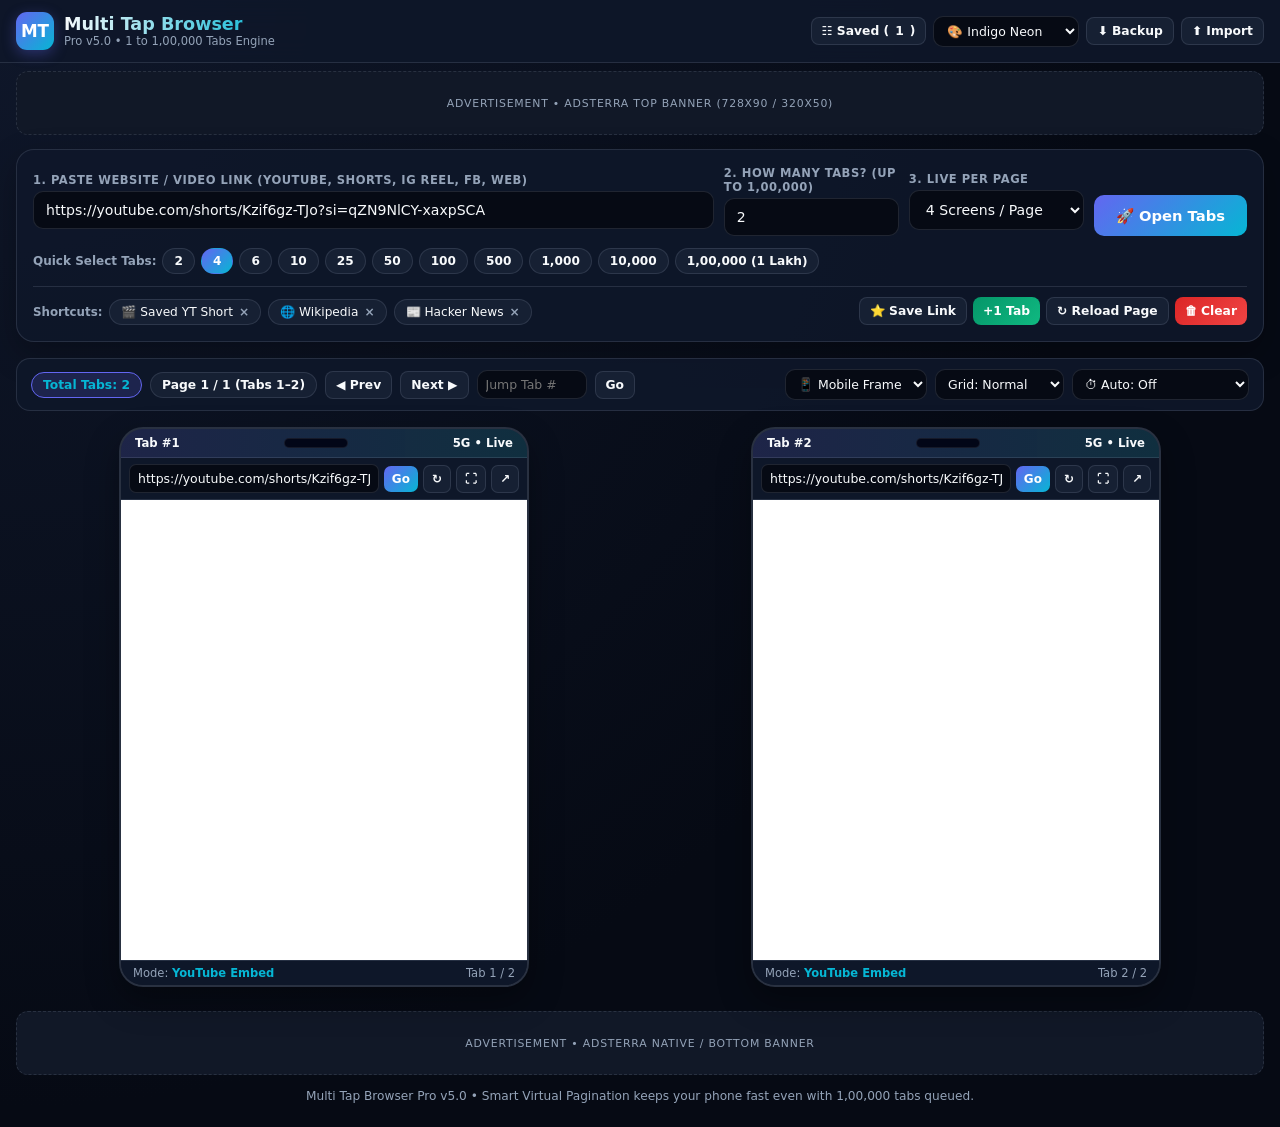
<file: index.html>
<!DOCTYPE html>
<html lang="en">
<head>
  <meta charset="UTF-8" />
  <meta name="viewport" content="width=device-width, initial-scale=1.0" />
  <title>Multi Tap Browser v5.0 — Unlimited Tab Workspace</title>
  <style>
    :root {
      --bg-1: #060a14;
      --bg-2: #0f172a;
      --panel: rgba(15, 23, 42, 0.92);
      --card: #111827;
      --card-2: #162033;
      --border: rgba(148, 163, 184, 0.18);
      --text: #f8fafc;
      --muted: #94a3b8;
      --accent: #6366f1;
      --accent-2: #06b6d4;
      --accent-glow: rgba(99, 102, 241, 0.35);
      --success: #10b981;
      --danger: #ef4444;
      --warning: #f59e0b;
    }

    body.theme-emerald {
      --bg-1: #04130f;
      --bg-2: #09241c;
      --panel: rgba(9, 36, 28, 0.92);
      --card: #0c2c23;
      --card-2: #113a2e;
      --accent: #10b981;
      --accent-2: #2dd4bf;
      --accent-glow: rgba(16, 185, 129, 0.35);
    }

    body.theme-sunset {
      --bg-1: #160913;
      --bg-2: #261020;
      --panel: rgba(38, 16, 32, 0.92);
      --card: #281123;
      --card-2: #361730;
      --accent: #ec4899;
      --accent-2: #f97316;
      --accent-glow: rgba(236, 72, 153, 0.35);
    }

    body.theme-light {
      --bg-1: #eef2ff;
      --bg-2: #f8fafc;
      --panel: rgba(255, 255, 255, 0.96);
      --card: #ffffff;
      --card-2: #f1f5f9;
      --border: rgba(15, 23, 42, 0.12);
      --text: #0f172a;
      --muted: #475569;
      --accent: #4f46e5;
      --accent-2: #0ea5e9;
      --accent-glow: rgba(79, 70, 229, 0.2);
    }

    * {
      box-sizing: border-box;
      margin: 0;
      padding: 0;
      font-family: 'Segoe UI', system-ui, -apple-system, Roboto, sans-serif;
    }

    body {
      background: radial-gradient(circle at top left, var(--bg-2), var(--bg-1) 65%);
      color: var(--text);
      min-height: 100vh;
      display: flex;
      flex-direction: column;
      transition: background 0.3s ease, color 0.3s ease;
    }

    /* Top Brand Bar */
    .navbar {
      background: var(--panel);
      backdrop-filter: blur(14px);
      -webkit-backdrop-filter: blur(14px);
      border-bottom: 1px solid var(--border);
      padding: 12px 16px;
      display: flex;
      flex-wrap: wrap;
      align-items: center;
      justify-content: space-between;
      gap: 10px;
      position: sticky;
      top: 0;
      z-index: 120;
    }

    .brand-wrap {
      display: flex;
      align-items: center;
      gap: 10px;
    }

    .logo-badge {
      width: 38px;
      height: 38px;
      border-radius: 11px;
      background: linear-gradient(135deg, var(--accent), var(--accent-2));
      display: grid;
      place-items: center;
      font-size: 1.05rem;
      color: #fff;
      font-weight: 900;
      box-shadow: 0 4px 14px var(--accent-glow);
    }

    .brand-title {
      font-size: 1.1rem;
      font-weight: 800;
      background: linear-gradient(90deg, var(--text), var(--accent-2));
      -webkit-background-clip: text;
      -webkit-text-fill-color: transparent;
    }

    .brand-sub {
      font-size: 0.72rem;
      color: var(--muted);
      display: block;
    }

    .nav-actions {
      display: flex;
      flex-wrap: wrap;
      gap: 7px;
      align-items: center;
    }

    /* Hero Launcher Card (Link + Tab Count) */
    .launcher-wrap {
      padding: 14px 16px 6px;
      max-width: 1440px;
      width: 100%;
      margin: 0 auto;
    }

    .launcher-card {
      background: var(--panel);
      border: 1px solid var(--border);
      border-radius: 18px;
      padding: 16px;
      box-shadow: 0 12px 32px rgba(0, 0, 0, 0.25);
      display: flex;
      flex-direction: column;
      gap: 12px;
    }

    .launcher-row {
      display: flex;
      flex-wrap: wrap;
      gap: 10px;
      align-items: center;
    }

    .input-group {
      display: flex;
      flex-direction: column;
      gap: 4px;
      flex: 1;
      min-width: 220px;
    }

    .input-group.compact {
      flex: 0 1 175px;
      min-width: 140px;
    }

    .input-group label {
      font-size: 0.72rem;
      font-weight: 700;
      color: var(--muted);
      text-transform: uppercase;
      letter-spacing: 0.5px;
    }

    input[type="text"], input[type="number"], select {
      background: var(--bg-1);
      color: var(--text);
      border: 1px solid var(--border);
      padding: 10px 12px;
      border-radius: 10px;
      outline: none;
      font-size: 0.88rem;
      width: 100%;
      transition: border-color 0.2s, box-shadow 0.2s;
    }

    input:focus, select:focus {
      border-color: var(--accent);
      box-shadow: 0 0 0 3px var(--accent-glow);
    }

    button {
      background: linear-gradient(135deg, var(--accent), var(--accent-2));
      color: #fff;
      border: none;
      padding: 10px 15px;
      border-radius: 10px;
      font-weight: 700;
      font-size: 0.84rem;
      cursor: pointer;
      transition: transform 0.15s ease, box-shadow 0.2s ease, opacity 0.2s;
      display: inline-flex;
      align-items: center;
      justify-content: center;
      gap: 6px;
      white-space: nowrap;
    }

    button:hover {
      transform: translateY(-1px);
      box-shadow: 0 6px 16px var(--accent-glow);
    }

    button:active { transform: translateY(0); }

    button.sec {
      background: var(--card-2);
      color: var(--text);
      border: 1px solid var(--border);
      box-shadow: none;
    }

    button.sec:hover {
      border-color: var(--accent);
      box-shadow: none;
    }

    button.success { background: linear-gradient(135deg, #059669, #10b981); }
    button.danger { background: linear-gradient(135deg, #dc2626, #ef4444); }
    button.sm { padding: 6px 10px; font-size: 0.77rem; border-radius: 8px; }

    .launch-btn {
      padding: 11px 22px;
      font-size: 0.92rem;
      align-self: flex-end;
      height: 41px;
    }

    /* Quick Count Chips */
    .quick-counts {
      display: flex;
      flex-wrap: wrap;
      gap: 6px;
      align-items: center;
    }

    .q-chip {
      background: var(--card-2);
      color: var(--text);
      border: 1px solid var(--border);
      padding: 5px 11px;
      border-radius: 999px;
      font-size: 0.76rem;
      font-weight: 600;
      cursor: pointer;
      transition: 0.18s;
    }

    .q-chip:hover, .q-chip.active {
      background: linear-gradient(135deg, var(--accent), var(--accent-2));
      border-color: transparent;
      color: #fff;
    }

    /* Adsterra Clean Banner Slot */
    .ad-slot-wrap {
      max-width: 1440px;
      width: 100%;
      margin: 8px auto 0;
      padding: 0 16px;
    }

    .ad-slot {
      background: var(--card);
      border: 1px dashed var(--border);
      border-radius: 12px;
      min-height: 64px;
      display: flex;
      align-items: center;
      justify-content: center;
      flex-direction: column;
      gap: 3px;
      padding: 8px;
      text-align: center;
      overflow: hidden;
    }

    .ad-label {
      font-size: 0.68rem;
      text-transform: uppercase;
      letter-spacing: 0.8px;
      color: var(--muted);
    }

    /* Batch / Pagination Bar */
    .pager-bar {
      max-width: 1440px;
      width: 100%;
      margin: 10px auto 0;
      padding: 0 16px;
    }

    .pager-inner {
      background: var(--panel);
      border: 1px solid var(--border);
      border-radius: 14px;
      padding: 10px 14px;
      display: flex;
      flex-wrap: wrap;
      gap: 10px;
      align-items: center;
      justify-content: space-between;
    }

    .pager-group {
      display: flex;
      flex-wrap: wrap;
      gap: 8px;
      align-items: center;
    }

    .pill {
      background: var(--card-2);
      border: 1px solid var(--border);
      padding: 5px 11px;
      border-radius: 999px;
      color: var(--text);
      font-weight: 700;
      font-size: 0.77rem;
    }

    .pill.accent {
      background: rgba(99, 102, 241, 0.18);
      border-color: var(--accent);
      color: var(--accent-2);
    }

    /* Shortcuts Row */
    .shortcuts-row {
      display: flex;
      gap: 7px;
      overflow-x: auto;
      align-items: center;
      padding-top: 2px;
    }

    .chip {
      background: var(--card-2);
      color: var(--text);
      padding: 5px 11px;
      border-radius: 999px;
      font-size: 0.76rem;
      cursor: pointer;
      white-space: nowrap;
      border: 1px solid var(--border);
      display: inline-flex;
      align-items: center;
      gap: 6px;
    }

    .chip:hover { border-color: var(--accent-2); }
    .chip .del-chip { color: var(--muted); font-weight: bold; }
    .chip .del-chip:hover { color: var(--danger); }

    /* Collapsible Saved Panel */
    .drawer-panel {
      display: none;
      max-width: 1440px;
      width: 100%;
      margin: 10px auto 0;
      padding: 0 16px;
    }

    .drawer-panel.open { display: block; }

    .drawer-box {
      background: var(--panel);
      border: 1px solid var(--border);
      border-radius: 14px;
      padding: 12px 14px;
      display: flex;
      flex-direction: column;
      gap: 10px;
    }

    .saved-grid {
      display: grid;
      grid-template-columns: repeat(auto-fit, minmax(230px, 1fr));
      gap: 8px;
      max-height: 230px;
      overflow-y: auto;
    }

    .saved-item {
      background: var(--card-2);
      border: 1px solid var(--border);
      border-radius: 10px;
      padding: 7px 10px;
      display: flex;
      align-items: center;
      justify-content: space-between;
      gap: 8px;
      font-size: 0.78rem;
    }

    .saved-label {
      overflow: hidden;
      text-overflow: ellipsis;
      white-space: nowrap;
      flex: 1;
    }

    /* Screen Grid */
    .grid {
      max-width: 1440px;
      width: 100%;
      margin: 0 auto;
      display: grid;
      grid-template-columns: repeat(auto-fit, minmax(310px, 1fr));
      gap: 16px;
      padding: 16px;
      flex: 1;
      align-items: start;
    }

    .grid.size-compact { grid-template-columns: repeat(auto-fit, minmax(255px, 1fr)); }
    .grid.size-wide { grid-template-columns: repeat(auto-fit, minmax(460px, 1fr)); }

    /* Phone Card */
    .phone-frame {
      background: var(--card);
      border: 2px solid var(--border);
      border-radius: 24px;
      overflow: hidden;
      display: flex;
      flex-direction: column;
      height: 560px;
      width: 100%;
      margin-inline: auto;
      box-shadow: 0 14px 32px rgba(0, 0, 0, 0.34);
      transition: border-color 0.2s, max-width 0.2s;
      position: relative;
    }

    .phone-frame:hover { border-color: var(--accent); }
    .phone-frame.device-mobile { max-width: 410px; }
    .phone-frame.device-tablet { max-width: 740px; }
    .phone-frame.device-desktop { max-width: 100%; }

    .phone-frame.expanded {
      position: fixed;
      inset: 12px;
      height: auto;
      max-width: none !important;
      z-index: 999;
      border-radius: 16px;
      box-shadow: 0 0 0 100vmax rgba(0, 0, 0, 0.8);
    }

    .phone-status {
      background: linear-gradient(90deg, rgba(99, 102, 241, 0.16), rgba(6, 182, 212, 0.14));
      padding: 7px 14px;
      display: flex;
      justify-content: space-between;
      align-items: center;
      font-size: 0.73rem;
      font-weight: 700;
      border-bottom: 1px solid var(--border);
    }

    .notch {
      width: 64px;
      height: 10px;
      background: #020617;
      border-radius: 999px;
      border: 1px solid rgba(255, 255, 255, 0.08);
    }

    .phone-bar {
      display: flex;
      gap: 5px;
      padding: 6px 8px;
      background: var(--panel);
      border-bottom: 1px solid var(--border);
      align-items: center;
    }

    .phone-bar input {
      flex: 1;
      padding: 6px 8px;
      font-size: 0.78rem;
      border-radius: 7px;
      min-width: 0;
    }

    .phone-bar button {
      padding: 6px 8px;
      font-size: 0.75rem;
      border-radius: 7px;
    }

    .phone-screen {
      flex: 1;
      background: #000;
      position: relative;
    }

    iframe {
      width: 100%;
      height: 100%;
      border: none;
      background: #fff;
      display: block;
    }

    .info-bar {
      padding: 5px 12px;
      font-size: 0.72rem;
      background: var(--panel);
      color: var(--muted);
      display: flex;
      justify-content: space-between;
      border-top: 1px solid var(--border);
    }

    .badge-mode { color: var(--accent-2); font-weight: 700; }

    /* Footer */
    footer {
      text-align: center;
      padding: 14px 16px 24px;
      font-size: 0.76rem;
      color: var(--muted);
    }

    /* Toast */
    .toast {
      position: fixed;
      bottom: 18px;
      right: 18px;
      background: linear-gradient(135deg, var(--accent), var(--accent-2));
      color: #fff;
      padding: 10px 16px;
      border-radius: 10px;
      font-size: 0.84rem;
      font-weight: 700;
      box-shadow: 0 10px 25px rgba(0, 0, 0, 0.35);
      opacity: 0;
      pointer-events: none;
      transform: translateY(12px);
      transition: 0.25s ease;
      z-index: 1000;
    }

    .toast.show { opacity: 1; transform: translateY(0); }

    @media (max-width: 640px) {
      .navbar { padding: 10px 12px; }
      .launcher-wrap, .ad-slot-wrap, .pager-bar, .drawer-panel { padding-inline: 10px; }
      .grid { padding: 10px; gap: 12px; grid-template-columns: 1fr; }
      .phone-frame { height: 500px; }
      .launch-btn { width: 100%; }
    }
  </style>
</head>
<body>

  <!-- Top Navigation -->
  <header class="navbar">
    <div class="brand-wrap">
      <div class="logo-badge">MT</div>
      <div>
        <div class="brand-title">Multi Tap Browser</div>
        <span class="brand-sub">Pro v5.0 • 1 to 1,00,000 Tabs Engine</span>
      </div>
    </div>

    <div class="nav-actions">
      <button class="sec sm" onclick="togglePanel('savedPanel')">☷ Saved (<span id="savedBadge">0</span>)</button>
      <select id="themeSelect" onchange="changeTheme()" style="width:auto; padding:6px 9px; font-size:0.78rem;">
        <option value="default">🎨 Indigo Neon</option>
        <option value="emerald">🎨 Emerald Dark</option>
        <option value="sunset">🎨 Sunset Pink</option>
        <option value="light">🎨 Clean Light</option>
      </select>
      <button class="sec sm" onclick="exportBackup()">⬇ Backup</button>
      <button class="sec sm" onclick="document.getElementById('importFile').click()">⬆ Import</button>
      <input type="file" id="importFile" accept=".json" style="display:none" onchange="importBackup(event)" />
    </div>
  </header>

  <!-- ADSTERRA TOP BANNER SLOT (Non-intrusive) -->
  <div class="ad-slot-wrap">
    <div class="ad-slot" id="adsterra-top-banner">
      <span class="ad-label">Advertisement • Adsterra Top Banner (728x90 / 320x50)</span>
      <!-- PASTE YOUR ADSTERRA TOP BANNER SCRIPT BELOW THIS LINE -->
    </div>
  </div>

  <!-- Main Launcher: 1 Link + Custom Tab Count (1 to 1,00,000) -->
  <section class="launcher-wrap">
    <div class="launcher-card">
      <div class="launcher-row">
        <div class="input-group">
          <label for="globalUrl">1. Paste Website / Video Link (YouTube, Shorts, IG Reel, FB, Web)</label>
          <input type="text" id="globalUrl" placeholder="https://youtube.com/shorts/... or any website URL" onkeydown="if(event.key==='Enter') launchTabs()" />
        </div>

        <div class="input-group compact">
          <label for="tabCountInput">2. How Many Tabs? (Up to 1,00,000)</label>
          <input type="number" id="tabCountInput" min="1" max="100000" value="4" />
        </div>

        <div class="input-group compact">
          <label for="perPageSelect">3. Live Per Page</label>
          <select id="perPageSelect" onchange="changePerPage()">
            <option value="2">2 Screens / Page</option>
            <option value="4" selected>4 Screens / Page</option>
            <option value="6">6 Screens / Page</option>
            <option value="8">8 Screens / Page</option>
            <option value="12">12 Screens / Page</option>
          </select>
        </div>

        <button class="launch-btn" onclick="launchTabs()">🚀 Open Tabs</button>
      </div>

      <!-- One-Tap Presets up to 1 Lakh -->
      <div class="quick-counts">
        <span style="font-size:0.75rem; color:var(--muted); font-weight:700;">Quick Select Tabs:</span>
        <span class="q-chip" onclick="setTabCount(2)">2</span>
        <span class="q-chip active" onclick="setTabCount(4)">4</span>
        <span class="q-chip" onclick="setTabCount(6)">6</span>
        <span class="q-chip" onclick="setTabCount(10)">10</span>
        <span class="q-chip" onclick="setTabCount(25)">25</span>
        <span class="q-chip" onclick="setTabCount(50)">50</span>
        <span class="q-chip" onclick="setTabCount(100)">100</span>
        <span class="q-chip" onclick="setTabCount(500)">500</span>
        <span class="q-chip" onclick="setTabCount(1000)">1,000</span>
        <span class="q-chip" onclick="setTabCount(10000)">10,000</span>
        <span class="q-chip" onclick="setTabCount(100000)">1,00,000 (1 Lakh)</span>
      </div>

      <!-- Shortcuts & Quick Utilities -->
      <div class="launcher-row" style="justify-content:space-between; border-top:1px solid var(--border); padding-top:10px;">
        <div class="shortcuts-row" id="shortcutsBar"></div>
        <div style="display:flex; gap:6px; flex-wrap:wrap;">
          <button class="sec sm" onclick="saveCurrentShortcut()">⭐ Save Link</button>
          <button class="success sm" onclick="addSingleTab()">+1 Tab</button>
          <button class="sec sm" onclick="reloadCurrentPage()">↻ Reload Page</button>
          <button class="danger sm" onclick="clearWorkspace()">🗑 Clear</button>
        </div>
      </div>
    </div>
  </section>

  <!-- Collapsible Saved Library -->
  <section id="savedPanel" class="drawer-panel">
    <div class="drawer-box">
      <div style="display:flex; justify-content:space-between; align-items:center; flex-wrap:wrap; gap:8px;">
        <div><strong>Saved Link Library</strong> <span class="pill" id="savedCount">0 / 1000</span></div>
        <div style="display:flex; gap:6px; flex-wrap:wrap; align-items:center;">
          <input id="savedSearch" type="text" placeholder="Search saved links..." style="width:200px; padding:6px 10px;" oninput="renderSavedTabs()" />
          <button class="danger sm" onclick="clearSavedLibrary()">Clear Library</button>
          <button class="sec sm" onclick="togglePanel('savedPanel')">Close</button>
        </div>
      </div>
      <div id="savedList" class="saved-grid"></div>
    </div>
  </section>

  <!-- Batch / Pagination & View Controls -->
  <section class="pager-bar">
    <div class="pager-inner">
      <div class="pager-group">
        <span class="pill accent" id="totalTabsBadge">Total Tabs: 0</span>
        <span class="pill" id="pageStatusBadge">Page 1 / 1 (Showing 0–0)</span>
        <button class="sec sm" id="prevBtn" onclick="prevPage()">◀ Prev</button>
        <button class="sec sm" id="nextBtn" onclick="nextPage()">Next ▶</button>
        <input type="number" id="jumpTabInput" placeholder="Jump Tab #" min="1" style="width:110px; padding:6px 8px; font-size:0.78rem;" onkeydown="if(event.key==='Enter') jumpToTab()" />
        <button class="sec sm" onclick="jumpToTab()">Go</button>
      </div>

      <div class="pager-group">
        <select id="deviceSelect" onchange="changeDevicePreview()" style="width:auto; padding:6px 8px; font-size:0.78rem;">
          <option value="mobile">📱 Mobile Frame</option>
          <option value="tablet">▣ Tablet Frame</option>
          <option value="desktop">💻 Full Width</option>
        </select>

        <select id="sizeSelect" onchange="changeGridSize()" style="width:auto; padding:6px 8px; font-size:0.78rem;">
          <option value="normal">Grid: Normal</option>
          <option value="compact">Grid: Compact</option>
          <option value="wide">Grid: Wide</option>
        </select>

        <select id="autoActionSelect" onchange="setAutoTimer()" style="width:auto; padding:6px 8px; font-size:0.78rem;">
          <option value="0">⏱ Auto: Off</option>
          <option value="reload-30">↻ Reload 30s</option>
          <option value="reload-60">↻ Reload 60s</option>
          <option value="next-30">⏭ Auto Next Page 30s</option>
          <option value="next-60">⏭ Auto Next Page 60s</option>
        </select>
      </div>
    </div>
  </section>

  <!-- Active Tab Grid -->
  <main class="grid" id="phoneGrid"></main>

  <!-- ADSTERRA BOTTOM / NATIVE BANNER SLOT -->
  <div class="ad-slot-wrap">
    <div class="ad-slot" id="adsterra-bottom-banner">
      <span class="ad-label">Advertisement • Adsterra Native / Bottom Banner</span>
      <!-- PASTE YOUR ADSTERRA NATIVE OR BOTTOM BANNER SCRIPT BELOW THIS LINE -->
    </div>
  </div>

  <footer>
    Multi Tap Browser Pro v5.0 • Smart Virtual Pagination keeps your phone fast even with 1,00,000 tabs queued.
  </footer>

  <div class="toast" id="toast">Ready</div>

  <script>
    const STORAGE_KEY = 'multitap_browser_workspace_v5';
    const MAX_TOTAL_TABS = 100000;
    const MAX_SAVED_LINKS = 1000;

    let totalTabs = 2;
    let baseUrl = 'https://youtube.com/shorts/Kzif6gz-TJo?si=qZN9NlCY-xaxpSCA';
    let customOverrides = {}; // tabIndex (1-based) -> custom URL
    let currentPage = 1;
    let perPage = 4;
    let autoTimer = null;

    let savedLinks = [
      { id: 's1', url: 'https://youtube.com/shorts/Kzif6gz-TJo?si=qZN9NlCY-xaxpSCA', title: 'Saved YT Short' }
    ];

    let shortcuts = [
      { name: '🎬 Saved YT Short', url: 'https://youtube.com/shorts/Kzif6gz-TJo?si=qZN9NlCY-xaxpSCA' },
      { name: '🌐 Wikipedia', url: 'https://en.m.wikipedia.org' },
      { name: '📰 Hacker News', url: 'https://news.ycombinator.com' }
    ];

    function showToast(msg) {
      const t = document.getElementById('toast');
      t.textContent = msg;
      t.classList.add('show');
      clearTimeout(t._timer);
      t._timer = setTimeout(() => t.classList.remove('show'), 2300);
    }

    function escapeAttr(str) {
      return String(str || '')
        .replace(/&/g, '&amp;')
        .replace(/"/g, '&quot;')
        .replace(/</g, '&lt;')
        .replace(/>/g, '&gt;');
    }

    function formatIndianNumber(n) {
      return Number(n).toLocaleString('en-IN');
    }

    function togglePanel(panelId) {
      const el = document.getElementById(panelId);
      if (!el) return;
      el.classList.toggle('open');
      if (panelId === 'savedPanel' && el.classList.contains('open')) renderSavedTabs();
    }

    function detectModeAndConvert(rawUrl) {
      let url = (rawUrl || '').trim();
      if (!url) return { src: 'about:blank', mode: 'Blank' };

      if (!url.includes('.') && !/^https?:\/\//i.test(url)) {
        return {
          src: `https://www.bing.com/search?q=${encodeURIComponent(url)}`,
          mode: 'Web Search'
        };
      }

      if (!/^https?:\/\//i.test(url)) url = 'https://' + url;

      try {
        const u = new URL(url);
        const host = u.hostname.toLowerCase();

        // YouTube, Shorts, Live, Embed
        if (host.includes('youtube.com') || host.includes('youtu.be')) {
          let videoId = '';
          if (u.pathname.includes('/shorts/')) {
            videoId = u.pathname.split('/shorts/')[1].split('/')[0];
          } else if (u.pathname.includes('/live/')) {
            videoId = u.pathname.split('/live/')[1].split('/')[0];
          } else if (host.includes('youtu.be')) {
            videoId = u.pathname.slice(1).split('/')[0];
          } else if (u.pathname.includes('/embed/')) {
            videoId = u.pathname.split('/embed/')[1].split('/')[0];
          } else {
            videoId = u.searchParams.get('v');
          }
          if (videoId) {
            return {
              src: `https://www.youtube.com/embed/${videoId}?playsinline=1&rel=0&modestbranding=1`,
              mode: 'YouTube Embed'
            };
          }
        }

        // Instagram Reels / Posts / TV
        if (host.includes('instagram.com')) {
          const match = u.pathname.match(/\/(reel|p|tv)\/([^\/]+)/);
          if (match) {
            return {
              src: `https://www.instagram.com/${match[1]}/${match[2]}/embed`,
              mode: 'Instagram Embed'
            };
          }
        }

        // Facebook Videos / Reels
        if (host.includes('facebook.com') || host.includes('fb.watch')) {
          return {
            src: `https://www.facebook.com/plugins/video.php?href=${encodeURIComponent(url)}&show_text=false`,
            mode: 'Facebook Embed'
          };
        }

        // TikTok
        if (host.includes('tiktok.com')) {
          const tkMatch = u.pathname.match(/\/video\/(\d+)/);
          if (tkMatch) {
            return {
              src: `https://www.tiktok.com/embed/v2/${tkMatch[1]}`,
              mode: 'TikTok Embed'
            };
          }
        }

        // Vimeo
        if (host.includes('vimeo.com')) {
          const vMatch = u.pathname.match(/\/(\d+)/);
          if (vMatch) {
            return {
              src: `https://player.vimeo.com/video/${vMatch[1]}`,
              mode: 'Vimeo Embed'
            };
          }
        }

        // Dailymotion
        if (host.includes('dailymotion.com') || host.includes('dai.ly')) {
          let dmId = host.includes('dai.ly')
            ? u.pathname.slice(1).split('/')[0]
            : (u.pathname.split('/video/')[1] || '').split('_')[0];
          if (dmId) {
            return {
              src: `https://www.dailymotion.com/embed/video/${dmId}`,
              mode: 'Dailymotion Embed'
            };
          }
        }
      } catch (e) {}

      return { src: url, mode: 'Web Frame' };
    }

    function addToSavedLibrary(url) {
      if (!url || url === 'about:blank') return;
      if (savedLinks.some(item => item.url === url)) return;
      if (savedLinks.length >= MAX_SAVED_LINKS) savedLinks.pop();
      savedLinks.unshift({
        id: 's' + Date.now() + Math.random().toString(16).slice(2, 5),
        url,
        title: url
      });
    }

    function saveState() {
      try {
        const state = {
          totalTabs,
          baseUrl,
          customOverrides,
          currentPage,
          perPage,
          savedLinks: savedLinks.slice(0, MAX_SAVED_LINKS),
          shortcuts,
          theme: document.getElementById('themeSelect').value,
          size: document.getElementById('sizeSelect').value,
          device: document.getElementById('deviceSelect').value
        };
        localStorage.setItem(STORAGE_KEY, JSON.stringify(state));
      } catch (e) {}
      updateBadges();
    }

    function updateBadges() {
      const totalPages = Math.max(1, Math.ceil(totalTabs / perPage));
      if (currentPage > totalPages) currentPage = totalPages;
      const start = totalTabs === 0 ? 0 : (currentPage - 1) * perPage + 1;
      const end = Math.min(totalTabs, currentPage * perPage);

      document.getElementById('totalTabsBadge').textContent = `Total Tabs: ${formatIndianNumber(totalTabs)}`;
      document.getElementById('pageStatusBadge').textContent = `Page ${formatIndianNumber(currentPage)} / ${formatIndianNumber(totalPages)} (Tabs ${formatIndianNumber(start)}–${formatIndianNumber(end)})`;
      document.getElementById('savedBadge').textContent = savedLinks.length;
      const sc = document.getElementById('savedCount');
      if (sc) sc.textContent = `${savedLinks.length} / ${MAX_SAVED_LINKS}`;

      document.getElementById('prevBtn').disabled = currentPage <= 1;
      document.getElementById('nextBtn').disabled = currentPage >= totalPages;
    }

    function setTabCount(n) {
      document.getElementById('tabCountInput').value = n;
      document.querySelectorAll('.q-chip').forEach(c => c.classList.remove('active'));
      const chips = document.querySelectorAll('.q-chip');
      chips.forEach(c => {
        if (c.textContent.replace(/,/g, '').startsWith(String(n))) c.classList.add('active');
      });
    }

    function launchTabs() {
      const urlVal = document.getElementById('globalUrl').value.trim();
      if (!urlVal) {
        showToast('Pehle upar link paste karein');
        return;
      }
      let count = parseInt(document.getElementById('tabCountInput').value, 10);
      if (isNaN(count) || count < 1) count = 1;
      if (count > MAX_TOTAL_TABS) {
        count = MAX_TOTAL_TABS;
        document.getElementById('tabCountInput').value = MAX_TOTAL_TABS;
      }

      baseUrl = urlVal;
      totalTabs = count;
      customOverrides = {};
      currentPage = 1;
      addToSavedLibrary(baseUrl);
      renderCurrentPage();
      saveState();
      showToast(`${formatIndianNumber(totalTabs)} tabs ready! Page 1 loaded.`);
    }

    function addSingleTab() {
      if (totalTabs >= MAX_TOTAL_TABS) {
        showToast('Max 1,00,000 tabs limit reached');
        return;
      }
      totalTabs += 1;
      document.getElementById('tabCountInput').value = totalTabs;
      const totalPages = Math.max(1, Math.ceil(totalTabs / perPage));
      currentPage = totalPages;
      renderCurrentPage();
      saveState();
      showToast(`Tab #${formatIndianNumber(totalTabs)} added`);
    }

    function clearWorkspace() {
      totalTabs = 0;
      customOverrides = {};
      currentPage = 1;
      renderCurrentPage();
      saveState();
      showToast('All tabs cleared');
    }

    function renderCurrentPage() {
      const grid = document.getElementById('phoneGrid');
      grid.innerHTML = '';
      updateBadges();

      if (totalTabs <= 0) {
        grid.innerHTML = `<div style="grid-column:1/-1; text-align:center; padding:40px 16px; color:var(--muted);">No tabs open. Paste a link above, choose how many tabs you want (1 to 1,00,000), and tap <strong>Open Tabs</strong>.</div>`;
        return;
      }

      const start = (currentPage - 1) * perPage + 1;
      const end = Math.min(totalTabs, currentPage * perPage);
      const deviceMode = document.getElementById('deviceSelect').value || 'mobile';

      for (let tabIndex = start; tabIndex <= end; tabIndex++) {
        const tabUrl = customOverrides[tabIndex] || baseUrl;
        const { src, mode } = detectModeAndConvert(tabUrl);

        const card = document.createElement('div');
        card.className = `phone-frame device-${deviceMode}`;
        card.id = `phone-${tabIndex}`;

        card.innerHTML = `
          <div class="phone-status">
            <span>Tab #${formatIndianNumber(tabIndex)}</span>
            <div class="notch"></div>
            <span>5G • Live</span>
          </div>
          <div class="phone-bar">
            <input type="text" id="input-${tabIndex}" value="${escapeAttr(tabUrl)}" onkeydown="if(event.key==='Enter') loadSingleTab(${tabIndex})" />
            <button onclick="loadSingleTab(${tabIndex})">Go</button>
            <button class="sec" title="Reload" onclick="reloadSingleTab(${tabIndex})">↻</button>
            <button class="sec" title="Fullscreen" onclick="toggleExpand(${tabIndex})">⛶</button>
            <button class="sec" title="Open in New Tab" onclick="openExternal(${tabIndex})">↗</button>
          </div>
          <div class="phone-screen">
            <iframe id="frame-${tabIndex}" src="${escapeAttr(src)}" referrerpolicy="strict-origin-when-cross-origin" allow="accelerometer; autoplay; clipboard-write; encrypted-media; gyroscope; picture-in-picture; web-share; fullscreen" allowfullscreen></iframe>
          </div>
          <div class="info-bar">
            <span>Mode: <span class="badge-mode" id="mode-${tabIndex}">${mode}</span></span>
            <span>Tab ${formatIndianNumber(tabIndex)} / ${formatIndianNumber(totalTabs)}</span>
          </div>
        `;
        grid.appendChild(card);
      }
    }

    function loadSingleTab(tabIndex) {
      const inp = document.getElementById(`input-${tabIndex}`);
      const frame = document.getElementById(`frame-${tabIndex}`);
      const modeEl = document.getElementById(`mode-${tabIndex}`);
      const url = inp.value.trim();
      customOverrides[tabIndex] = url;
      const { src, mode } = detectModeAndConvert(url);
      frame.src = src;
      if (modeEl) modeEl.textContent = mode;
      addToSavedLibrary(url);
      saveState();
    }

    function reloadSingleTab(tabIndex) {
      const frame = document.getElementById(`frame-${tabIndex}`);
      if (frame) frame.src = frame.src;
    }

    function reloadCurrentPage() {
      document.querySelectorAll('#phoneGrid iframe').forEach(f => { f.src = f.src; });
      showToast('Current page reloaded');
    }

    function toggleExpand(tabIndex) {
      const el = document.getElementById(`phone-${tabIndex}`);
      if (el) el.classList.toggle('expanded');
    }

    function openExternal(tabIndex) {
      const inp = document.getElementById(`input-${tabIndex}`);
      let url = inp.value.trim();
      if (!url) return;
      if (!/^https?:\/\//i.test(url)) url = 'https://' + url;
      window.open(url, '_blank');
    }

    function prevPage() {
      if (currentPage > 1) {
        currentPage--;
        renderCurrentPage();
        saveState();
        window.scrollTo({ top: 0, behavior: 'smooth' });
      }
    }

    function nextPage() {
      const totalPages = Math.max(1, Math.ceil(totalTabs / perPage));
      if (currentPage < totalPages) {
        currentPage++;
        renderCurrentPage();
        saveState();
        window.scrollTo({ top: 0, behavior: 'smooth' });
      }
    }

    function jumpToTab() {
      const val = parseInt(document.getElementById('jumpTabInput').value, 10);
      if (isNaN(val) || val < 1 || val > totalTabs) {
        showToast(`Enter a tab number between 1 and ${formatIndianNumber(totalTabs)}`);
        return;
      }
      currentPage = Math.ceil(val / perPage);
      renderCurrentPage();
      saveState();
      showToast(`Jumped to Tab #${formatIndianNumber(val)}`);
    }

    function changePerPage() {
      perPage = parseInt(document.getElementById('perPageSelect').value, 10) || 4;
      currentPage = 1;
      renderCurrentPage();
      saveState();
    }

    function setAutoTimer() {
      if (autoTimer) clearInterval(autoTimer);
      const val = document.getElementById('autoActionSelect').value;
      if (val === '0') {
        showToast('Auto timer off');
        return;
      }
      const [action, secStr] = val.split('-');
      const sec = parseInt(secStr, 10);
      autoTimer = setInterval(() => {
        if (action === 'reload') {
          reloadCurrentPage();
        } else if (action === 'next') {
          const totalPages = Math.max(1, Math.ceil(totalTabs / perPage));
          currentPage = currentPage < totalPages ? currentPage + 1 : 1;
          renderCurrentPage();
          saveState();
        }
      }, sec * 1000);
      showToast(action === 'reload' ? `Auto-reload: ${sec}s` : `Auto next page: ${sec}s`);
    }

    function changeTheme() {
      const val = document.getElementById('themeSelect').value;
      document.body.className = val === 'default' ? '' : `theme-${val}`;
      saveState();
    }

    function changeGridSize() {
      const val = document.getElementById('sizeSelect').value;
      const grid = document.getElementById('phoneGrid');
      grid.className = 'grid' + (val === 'normal' ? '' : ` size-${val}`);
      saveState();
    }

    function changeDevicePreview() {
      const mode = document.getElementById('deviceSelect').value;
      document.querySelectorAll('.phone-frame').forEach(card => {
        card.classList.remove('device-mobile', 'device-tablet', 'device-desktop');
        card.classList.add(`device-${mode}`);
      });
      saveState();
    }

    function renderShortcuts() {
      const bar = document.getElementById('shortcutsBar');
      bar.innerHTML = `<span style="font-size:0.74rem; color:var(--muted); font-weight:700; white-space:nowrap;">Shortcuts:</span>`;
      shortcuts.forEach((sc, idx) => {
        const chip = document.createElement('div');
        chip.className = 'chip';
        chip.innerHTML = `<span>${escapeAttr(sc.name)}</span><span class="del-chip" title="Remove">×</span>`;
        chip.onclick = (e) => {
          if (e.target.classList.contains('del-chip')) {
            shortcuts.splice(idx, 1);
            renderShortcuts();
            saveState();
            return;
          }
          document.getElementById('globalUrl').value = sc.url;
          launchTabs();
        };
        bar.appendChild(chip);
      });
    }

    function saveCurrentShortcut() {
      const url = document.getElementById('globalUrl').value.trim();
      if (!url) { showToast('Paste a link first'); return; }
      const name = prompt('Shortcut Name:', 'My Link');
      if (!name) return;
      shortcuts.push({ name: '🔗 ' + name.trim(), url });
      renderShortcuts();
      saveState();
      showToast('Shortcut saved!');
    }

    function renderSavedTabs() {
      const list = document.getElementById('savedList');
      if (!list) return;
      const q = (document.getElementById('savedSearch')?.value || '').toLowerCase();
      updateBadges();
      list.innerHTML = '';

      savedLinks.forEach((item, idx) => {
        if (q && !item.url.toLowerCase().includes(q)) return;
        const row = document.createElement('div');
        row.className = 'saved-item';
        row.innerHTML = `
          <span class="saved-label" title="${escapeAttr(item.url)}">${idx + 1}. ${escapeAttr(item.url)}</span>
          <div style="display:flex; gap:5px;">
            <button class="sm" onclick="useSavedLink(${idx})">Use</button>
            <button class="danger sm" onclick="deleteSavedLink(${idx})">×</button>
          </div>
        `;
        list.appendChild(row);
      });

      if (!list.children.length) {
        list.innerHTML = `<span style="color:var(--muted); font-size:0.8rem;">No saved links found.</span>`;
      }
    }

    function useSavedLink(idx) {
      if (!savedLinks[idx]) return;
      document.getElementById('globalUrl').value = savedLinks[idx].url;
      launchTabs();
      togglePanel('savedPanel');
    }

    function deleteSavedLink(idx) {
      savedLinks.splice(idx, 1);
      saveState();
      renderSavedTabs();
    }

    function clearSavedLibrary() {
      if (!savedLinks.length) return;
      if (!confirm('Clear all saved links?')) return;
      savedLinks = [];
      saveState();
      renderSavedTabs();
    }

    function exportBackup() {
      const data = {
        app: "Multi Tap Browser",
        version: "5.0",
        exportedAt: new Date().toISOString(),
        totalTabs,
        baseUrl,
        perPage,
        tabs: savedLinks,
        customShortcuts: shortcuts.map(s => [s.url, s.name, s.url]),
        theme: document.getElementById('themeSelect').value
      };
      const blob = new Blob([JSON.stringify(data, null, 2)], { type: 'application/json' });
      const a = document.createElement('a');
      a.href = URL.createObjectURL(blob);
      a.download = 'multitap-workspace-v5-backup.json';
      a.click();
      showToast('Backup JSON downloaded');
    }

    function importBackup(event) {
      const file = event.target.files[0];
      if (!file) return;
      const reader = new FileReader();
      reader.onload = (e) => {
        try {
          const data = JSON.parse(e.target.result);
          if (data.baseUrl) baseUrl = data.baseUrl;
          if (data.totalTabs) totalTabs = Math.min(MAX_TOTAL_TABS, Math.max(1, Number(data.totalTabs)));
          if (data.perPage) {
            perPage = Number(data.perPage) || 4;
            document.getElementById('perPageSelect').value = String(perPage);
          }
          if (Array.isArray(data.tabs)) {
            savedLinks = data.tabs.slice(0, MAX_SAVED_LINKS).map(t => ({
              id: t.id || ('s' + Math.random().toString(16).slice(2)),
              url: t.url || baseUrl,
              title: t.title || t.url
            }));
          }
          if (Array.isArray(data.customShortcuts)) {
            data.customShortcuts.forEach(sc => {
              const scUrl = sc[2] || sc[0];
              const scName = sc[1] || 'Saved Link';
              if (scUrl && !shortcuts.some(s => s.url === scUrl)) {
                shortcuts.push({ name: scName.startsWith('🔗') ? scName : '🔗 ' + scName, url: scUrl });
              }
            });
          }
          document.getElementById('globalUrl').value = baseUrl;
          document.getElementById('tabCountInput').value = totalTabs;
          currentPage = 1;
          renderShortcuts();
          renderCurrentPage();
          saveState();
          showToast('Workspace imported!');
        } catch (err) {
          alert('Invalid JSON backup file.');
        }
      };
      reader.readAsText(file);
    }

    // Boot
    (function init() {
      try {
        const saved = JSON.parse(localStorage.getItem(STORAGE_KEY) || 'null');
        if (saved) {
          if (saved.theme) {
            document.getElementById('themeSelect').value = saved.theme;
            document.body.className = saved.theme === 'default' ? '' : `theme-${saved.theme}`;
          }
          if (saved.size) {
            document.getElementById('sizeSelect').value = saved.size;
            const grid = document.getElementById('phoneGrid');
            grid.className = 'grid' + (saved.size === 'normal' ? '' : ` size-${saved.size}`);
          }
          if (saved.device) document.getElementById('deviceSelect').value = saved.device;
          if (saved.baseUrl) baseUrl = saved.baseUrl;
          if (typeof saved.totalTabs === 'number') totalTabs = saved.totalTabs;
          if (saved.perPage) {
            perPage = saved.perPage;
            document.getElementById('perPageSelect').value = String(perPage);
          }
          if (saved.currentPage) currentPage = saved.currentPage;
          if (saved.customOverrides) customOverrides = saved.customOverrides;
          if (Array.isArray(saved.savedLinks) && saved.savedLinks.length) savedLinks = saved.savedLinks;
          if (Array.isArray(saved.shortcuts) && saved.shortcuts.length) shortcuts = saved.shortcuts;
        }
      } catch (e) {}

      document.getElementById('globalUrl').value = baseUrl;
      document.getElementById('tabCountInput').value = totalTabs;
      renderShortcuts();
      renderCurrentPage();
    })();
  </script>
</body>
</html>
</file>
